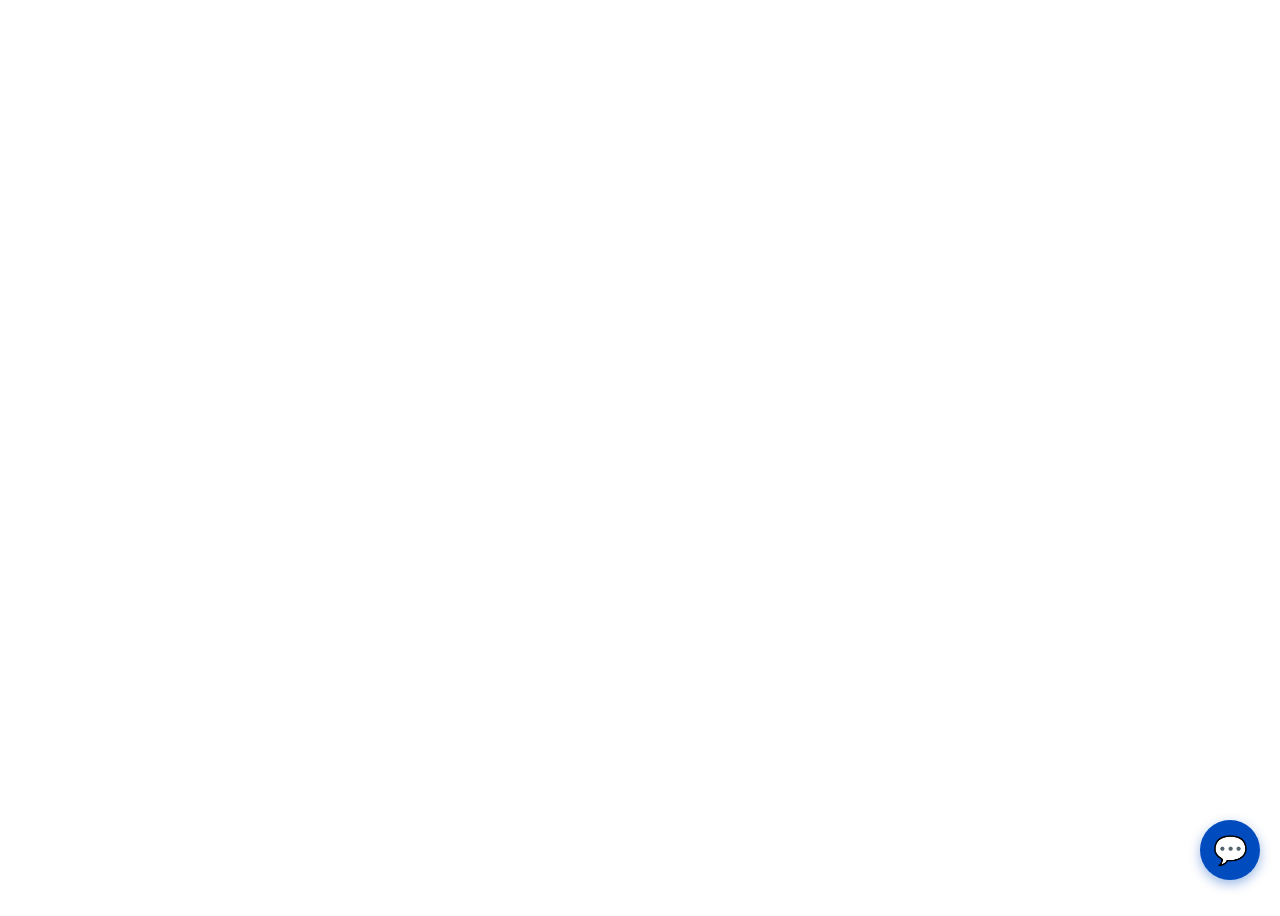
<file: templates/index.html>
<!DOCTYPE html>
<html lang="en">
<head>
    <meta charset="UTF-8">
    <meta name="viewport" content="width=device-width, initial-scale=1.0">
    <title>ACOP Booking Assistant</title>
    <link rel="stylesheet" href="/static/chat-messenger.css?v=6">
</head>
<body>

    <!-- PAGE CONTENT -->
    <div style="height: 100vh; width: 100%;"></div>

    <!-- CHAT LAUNCHER -->
    <button id="chat-launcher" class="chat-launcher">
        💬
    </button>

    <!-- CHAT WIDGET -->
    <div id="chat-wrapper" class="hidden">
        <div class="chat-header">
            <img src="/static/acop-logo.png" class="chat-logo" alt="ACOP">
            <span>ACOP Booking Assistant</span>
            <button id="chat-close" class="chat-close">✕</button>
        </div>

        <div id="chat-messages" class="chat-messages"></div>

        <div class="chat-input-area">
            <input id="chat-input" type="text" placeholder="Type your message...">
            <button id="chat-send">Send</button>
        </div>
    </div>

    <!-- JS -->
    <script src="/static/chat-messenger.js?v=6"></script>

</body>
</html>
</file>
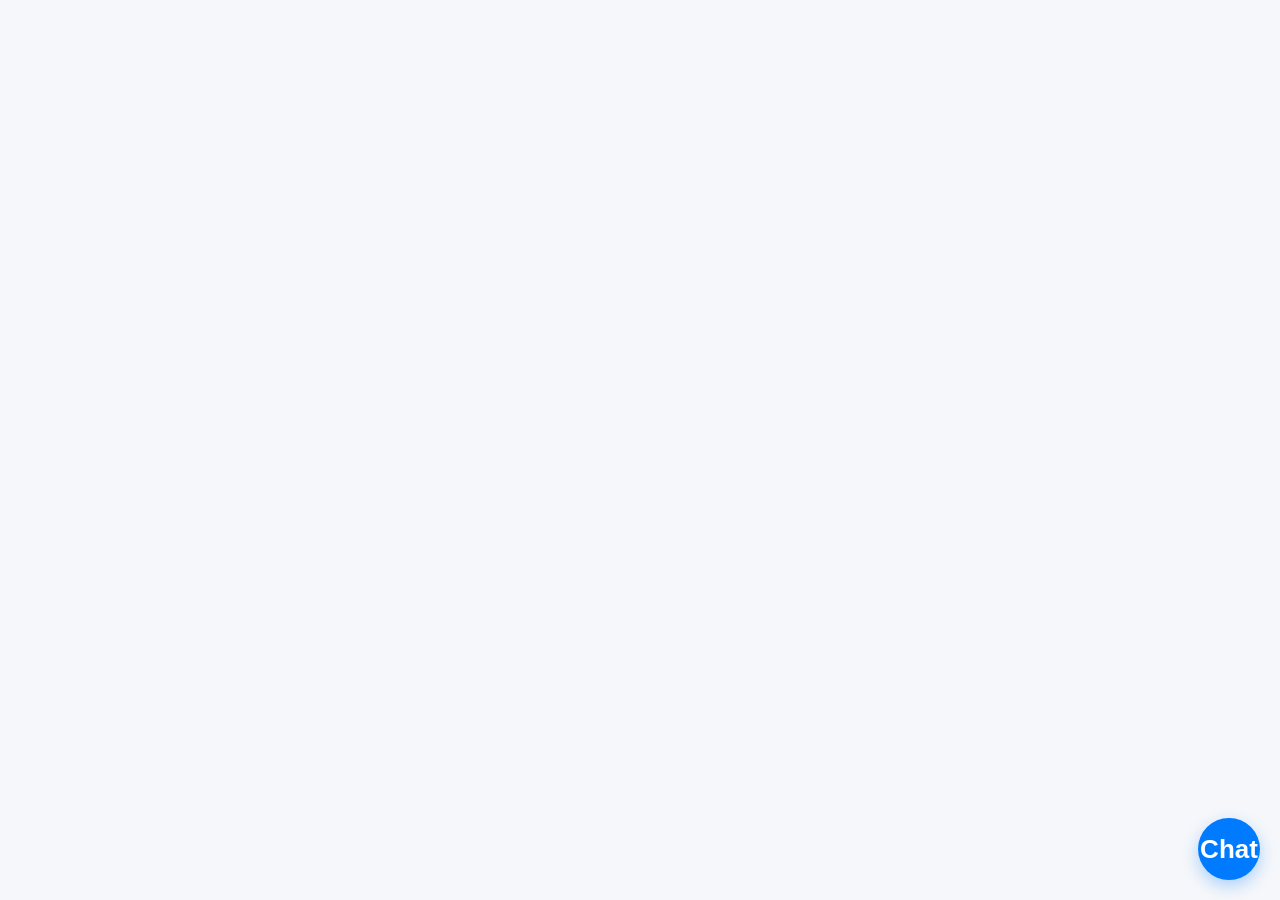
<file: templates/index copy.html>
<!DOCTYPE html>
<html lang="en">
<head>
  <meta charset="UTF-8" />
  <meta name="viewport" content="width=device-width, initial-scale=1.0"/>
  <title>ACOP Booking Assistant</title>
  <style>
    /* Reset & Base */
    * { box-sizing: border-box; margin: 0; padding: 0; }
    body {
      font-family: 'Segoe UI', Tahoma, Geneva, Verdana, sans-serif;
      background: #f5f7fa;
      color: #333;
      height: 100vh;
    }

    /* Chat Toggle Button */
    #chat-toggle {
      position: fixed;
      bottom: 20px;
      right: 20px;
      width: 62px;
      height: 62px;
      background: #007bff;
      color: white;
      border: none;
      border-radius: 50%;
      font-size: 26px;
      font-weight: bold;
      cursor: pointer;
      box-shadow: 0 6px 16px rgba(0,123,255,0.3);
      z-index: 1000;
      display: flex;
      align-items: center;
      justify-content: center;
      transition: all 0.3s ease;
    }
    #chat-toggle:hover {
      background: #0056b3;
      transform: translateY(-3px);
      box-shadow: 0 8px 20px rgba(0,123,255,0.4);
    }

    /* Chat Popup */
    #chat-popup {
      position: fixed;
      bottom: 92px;
      right: 20px;
      width: 380px;
      max-width: 92vw;
      height: 580px;
      background: white;
      border-radius: 18px;
      box-shadow: 0 12px 40px rgba(0,0,0,0.15);
      z-index: 999;
      display: none;
      flex-direction: column;
      overflow: hidden;
      animation: popIn 0.35s ease-out;
    }
    @keyframes popIn {
      from { opacity: 0; transform: scale(0.9) translateY(20px); }
      to { opacity: 1; transform: scale(1) translateY(0); }
    }

    /* Header */
    #chat-header {
      background: #007bff;
      color: white;
      padding: 16px 18px;
      font-weight: 600;
      font-size: 17px;
      display: flex;
      justify-content: space-between;
      align-items: center;
    }
    #close-chat {
      background: none;
      border: none;
      color: white;
      font-size: 24px;
      cursor: pointer;
      width: 32px;
      height: 32px;
      display: flex;
      align-items: center;
      justify-content: center;
      border-radius: 50%;
      transition: background 0.2s;
    }
    #close-chat:hover { background: rgba(255,255,255,0.2); }

    /* Chat Box */
    #chat-box {
      flex: 1;
      padding: 18px;
      overflow-y: auto;
      background: #f8f9fa;
    }
    .msg {
      margin: 12px 0;
      padding: 11px 16px;
      border-radius: 20px;
      max-width: 80%;
      word-wrap: break-word;
      line-height: 1.5;
      font-size: 15px;
    }
    .bot {
      background: white;
      color: #2c3e50;
      border: 1px solid #e2e8f0;
      align-self: flex-start;
    }
    .user {
      background: #007bff;
      color: white;
      margin-left: auto;
      align-self: flex-end;
    }
    .typing {
      font-style: italic;
      color: #718096;
      font-size: 14px;
    }

    /* Input Area */
    #chat-input {
      display: flex;
      border-top: 1px solid #e2e8f0;
      background: white;
    }
    #txt {
      flex: 1;
      padding: 16px;
      border: none;
      font-size: 15px;
      outline: none;
      resize: none;
    }
    #send {
      padding: 0 22px;
      background: #007bff;
      color: white;
      border: none;
      font-weight: 600;
      cursor: pointer;
      transition: background 0.2s;
    }
    #send:hover { background: #0056b3; }

    /* Mobile */
    @media (max-width: 480px) {
      #chat-popup {
        width: 95vw;
        height: 78vh;
        bottom: 80px;
        right: 10px;
        left: 10px;
        margin: 0 auto;
      }
      #chat-toggle { bottom: 15px; right: 15px; }
    }
  </style>
</head>
<body>

  <!-- Floating Chat Button -->
  <button id="chat-toggle">Chat</button>

  <!-- Chat Popup Window -->
  <div id="chat-popup">
    <div id="chat-header">
      <span>ACOP Booking Assistant</span>
      <button id="close-chat">×</button>
    </div>

    <div id="chat-box">
      <div class="msg bot">Hi! I'm here to help you book your assessment call. What's your name?</div>
    </div>

    <div id="chat-input">
      <input id="txt" type="text" placeholder="Type your message..." autocomplete="off" />
      <button id="send">Send</button>
    </div>
  </div>

  <script>
    // Wait for DOM to be fully loaded
    document.addEventListener('DOMContentLoaded', () => {
      const toggle = document.getElementById('chat-toggle');
      const popup = document.getElementById('chat-popup');
      const close = document.getElementById('close-chat');
      const box = document.getElementById('chat-box');
      const input = document.getElementById('txt');
      const send = document.getElementById('send');

      // Open / Close
      toggle.addEventListener('click', () => {
        popup.style.display = 'flex';
        setTimeout(() => input.focus(), 150);
      });
      close.addEventListener('click', () => {
        popup.style.display = 'none';
      });

      // Add message to chat
      function addMessage(text, sender) {
        const msg = document.createElement('div');
        msg.className = `msg ${sender}`;
        msg.textContent = text;
        box.appendChild(msg);
        box.scrollTop = box.scrollHeight;
      }

      // Send message to backend
      async function sendMessage() {
        const text = input.value.trim();
        if (!text) return;

        addMessage(text, 'user');
        input.value = '';

        // Typing indicator
        const typing = document.createElement('div');
        typing.className = 'msg bot typing';
        typing.id = 'typing';
        typing.textContent = 'Typing...';
        box.appendChild(typing);

        try {
          const res = await fetch('/api/message', {
            method: 'POST',
            headers: { 'Content-Type': 'application/json' },
            body: JSON.stringify({ message: text })
          });

          document.getElementById('typing')?.remove();

          if (res.ok) {
            const data = await res.json();
            addMessage(data.reply, 'bot');
          } else {
            addMessage('Sorry, something went wrong. Please try again.', 'bot');
          }
        } catch (err) {
          document.getElementById('typing')?.remove();
          addMessage('Connection failed. Check your internet.', 'bot');
          console.error('Chat error:', err);
        }
      }

      // Event Listeners
      send.addEventListener('click', sendMessage);
      input.addEventListener('keypress', (e) => {
        if (e.key === 'Enter') {
          e.preventDefault();
          sendMessage();
        }
      });

      // Optional: Auto-open after 3 seconds (remove if not wanted)
      // setTimeout(() => toggle.click(), 3000);
    });
  </script>
</body>
</html>
</file>
<file: static/chat-messenger.css>
/* -----------------------------------------------------
   ACOP Booking Assistant — Messenger Style Chat Widget
----------------------------------------------------- */

/* ----- Read receipt ----- */
.msg-user-wrap {
  display: flex;
  flex-direction: column;
  align-items: flex-end;
}

.read-receipt {
  font-size: 10px;
  opacity: 0.6;
  margin-top: 2px;
}

/* ----- Bubble rows ----- */
.msg-row {
  display: flex;
  margin: 8px 0;
}

.msg-row.bot {
  justify-content: flex-start;
}

.msg-row.user {
  justify-content: flex-end;
  flex-direction: column;
  align-items: flex-end;
}

.bubble {
  max-width: 75%;
  padding: 10px 14px;
  border-radius: 16px;
  line-height: 1.4;
}

.msg-row.bot .bubble {
  background: #ffffff;
  color: #111;
}

.msg-row.user .bubble {
  background: #004cbf;
  color: #fff;
}

/* ----- Logo ----- */
.chat-logo {
  width: 32px;
  height: 32px;
  border-radius: 50%;
  background: white;
  object-fit: contain;
}

/* ----- Typing indicator ----- */
.typing {
  background: transparent;
  display: flex;
  gap: 6px;
  padding: 10px 14px;
}

.typing span {
  width: 6px;
  height: 6px;
  background: #999;
  border-radius: 50%;
  animation: typingDot 1.4s infinite both;
}

.typing span:nth-child(2) { animation-delay: 0.2s; }
.typing span:nth-child(3) { animation-delay: 0.4s; }

@keyframes typingDot {
  0%   { opacity: 0.3; }
  20%  { opacity: 1; }
  100% { opacity: 0.3; }
}

/* ----- Message slide-in animation ----- */
.message {
  margin-bottom: 12px;
  display: flex;
  animation: slideIn 0.3s ease;
}

@keyframes slideIn {
  from { opacity: 0; transform: translateY(10px); }
  to   { opacity: 1; transform: translateY(0); }
}

.message-content {
  max-width: 80%;
  padding: 10px 14px;
  border-radius: 16px;
  font-size: 14px;
  line-height: 1.4;
  word-wrap: break-word;
}

.bot-message { justify-content: flex-start; }
.bot-message .message-content {
  background: white;
  color: #333;
  border: 1px solid #e0e0e0;
}

.user-message { justify-content: flex-end; }
.user-message .message-content {
  background: #004cbf;
  color: white;
  margin-left: auto;
}

/* ----- Launcher button ----- */
#chat-launcher,
.chat-launcher {
  position: fixed;
  bottom: 20px;
  right: 20px;
  left: auto;
  top: auto;
  width: 60px;
  height: 60px;
  background: #004cbf;
  border: none;
  border-radius: 50%;
  color: white;
  font-size: 28px;
  display: flex;
  align-items: center;
  justify-content: center;
  cursor: pointer;
  box-shadow: 0 4px 12px rgba(0, 76, 191, 0.4);
  transition: transform 0.2s, box-shadow 0.2s;
  z-index: 9998;
}

#chat-launcher:hover,
.chat-launcher:hover {
  transform: scale(1.1);
  box-shadow: 0 6px 16px rgba(0, 76, 191, 0.5);
}

/* ----- Chat wrapper ----- */
#chat-wrapper,
.chat-wrapper {
  position: fixed;
  bottom: 90px;
  right: 20px;
  left: auto;
  top: auto;
  width: 380px;
  max-width: calc(100vw - 40px);
  max-height: 600px;
  background: white;
  border-radius: 12px;
  box-shadow: 0 8px 24px rgba(0, 0, 0, 0.15);
  display: flex;
  flex-direction: column;
  overflow: hidden;
  z-index: 9999;
  transition: opacity 0.3s ease, transform 0.3s ease;
  transform: translateY(0);
}

#chat-wrapper.hidden,
.chat-wrapper.hidden {
  opacity: 0;
  transform: translateY(20px) scale(0.95);
  pointer-events: none;
  display: flex; /* keep flex so transition works */
}

/* ----- Header ----- */
.chat-header {
  background: #004cbf;
  color: white;
  padding: 16px;
  border-radius: 12px 12px 0 0;
  display: flex;
  align-items: center;
  gap: 10px;
  flex-shrink: 0;
  font-size: 16px;
  font-weight: 600;
  justify-content: space-between;
}

.chat-header span {
  flex: 1;
  font-weight: 600;
  font-size: 16px;
}

.chat-close {
  background: rgba(255, 255, 255, 0.2);
  border: none;
  color: white;
  width: 32px;
  height: 32px;
  border-radius: 50%;
  cursor: pointer;
  font-size: 18px;
  display: flex;
  align-items: center;
  justify-content: center;
  transition: background 0.2s;
}

.chat-close:hover {
  background: rgba(255, 255, 255, 0.3);
}

/* ----- Messages area ----- */
.chat-messages {
  flex: 1;
  overflow-y: auto;
  padding: 16px;
  background: #f8f9fa;
  min-height: 300px;
  max-height: 450px;
}

/* ----- Quick-reply chips ----- */
.button-container {
  display: flex;
  flex-wrap: wrap;
  gap: 8px;
  margin-top: 10px;
}

.chat-button,
.bot-button {
  background: white;
  border: 2px solid #004cbf;
  color: #004cbf;
  padding: 8px 16px;
  border-radius: 20px;
  cursor: pointer;
  font-size: 14px;
  font-weight: 600;
  transition: all 0.2s;
}

.chat-button:hover,
.bot-button:hover {
  background: #004cbf;
  color: white;
}

/* ----- Input area ----- */
.chat-input-area {
  padding: 16px;
  background: white;
  border-top: 1px solid #e0e0e0;
  display: flex;
  gap: 8px;
  border-radius: 0 0 12px 12px;
  flex-shrink: 0;
}

#chat-input {
  flex: 1;
  padding: 10px 14px;
  border: 1px solid #ddd;
  border-radius: 20px;
  outline: none;
  font-size: 14px;
  font-family: -apple-system, BlinkMacSystemFont, 'Segoe UI', Roboto, sans-serif;
}

#chat-input:focus {
  border-color: #004cbf;
}

#chat-send {
  background: #004cbf;
  color: white;
  border: none;
  padding: 10px 20px;
  border-radius: 20px;
  cursor: pointer;
  font-weight: 600;
  font-size: 14px;
  transition: background 0.2s;
}

#chat-send:hover { background: #003a8c; }
#chat-send:disabled { background: #ccc; cursor: not-allowed; }

/* ----- Verification code inputs ----- */
.verification-input-wrapper {
  display: flex;
  gap: 8px;
  justify-content: center;
  margin: 15px 0;
  padding: 10px;
}

.verification-input {
  width: 45px;
  height: 55px;
  font-size: 24px;
  font-weight: 600;
  text-align: center;
  border: 2px solid #ddd;
  border-radius: 8px;
  outline: none;
  transition: all 0.2s ease;
  font-family: 'Courier New', monospace;
  background: white;
}

.verification-input:focus {
  border-color: #004cbf;
  box-shadow: 0 0 0 3px rgba(0, 76, 191, 0.1);
  transform: scale(1.05);
}

.verification-input.filled {
  background: #f0f7ff;
  border-color: #004cbf;
}

.verification-input.error {
  border-color: #dc3545;
  background: #fff5f5;
  animation: shake 0.3s ease;
}

@keyframes shake {
  0%, 100% { transform: translateX(0); }
  25%       { transform: translateX(-5px); }
  75%       { transform: translateX(5px); }
}

/* ----- Phone format hint ----- */
.format-hint {
  font-size: 12px;
  color: #666;
  margin-top: 8px;
  padding: 8px;
  background: #f8f9fa;
  border-radius: 6px;
  border-left: 3px solid #004cbf;
}

/* ----- Calendar ----- */
.calendar-wrapper {
  background: #f9fafb;
  border-radius: 14px;
  padding: 10px;
  width: 100%;
  max-width: 260px;
}

.calendar-header {
  display: flex;
  justify-content: space-between;
  align-items: center;
  font-weight: 600;
  margin-bottom: 8px;
}

.calendar-header button {
  background: none;
  border: none;
  font-size: 18px;
  cursor: pointer;
}

.calendar-grid {
  display: grid;
  grid-template-columns: repeat(7, 1fr);
  gap: 4px;
}

.calendar-day {
  text-align: center;
  padding: 6px 0;
  border-radius: 8px;
  cursor: pointer;
  font-size: 13px;
}

.calendar-day.disabled {
  color: #bbb;
  cursor: not-allowed;
}

.calendar-day.available:hover {
  background: #0057b8;
  color: #fff;
}

/* ----- Mobile ----- */
@media (max-width: 480px) {
  #chat-wrapper,
  .chat-wrapper {
    bottom: 0;
    right: 0;
    left: 0;
    width: 100%;
    max-width: 100%;
    max-height: 100vh;
    border-radius: 0;
  }

  .chat-header {
    border-radius: 0;
  }

  .chat-messages {
    max-height: calc(100vh - 150px);
  }

  #chat-launcher,
  .chat-launcher {
    bottom: 20px;
    right: 20px;
    width: 58px;
    height: 58px;
    font-size: 26px;
  }

  .verification-input {
    width: 40px;
    height: 50px;
    font-size: 20px;
  }
}
</file>
